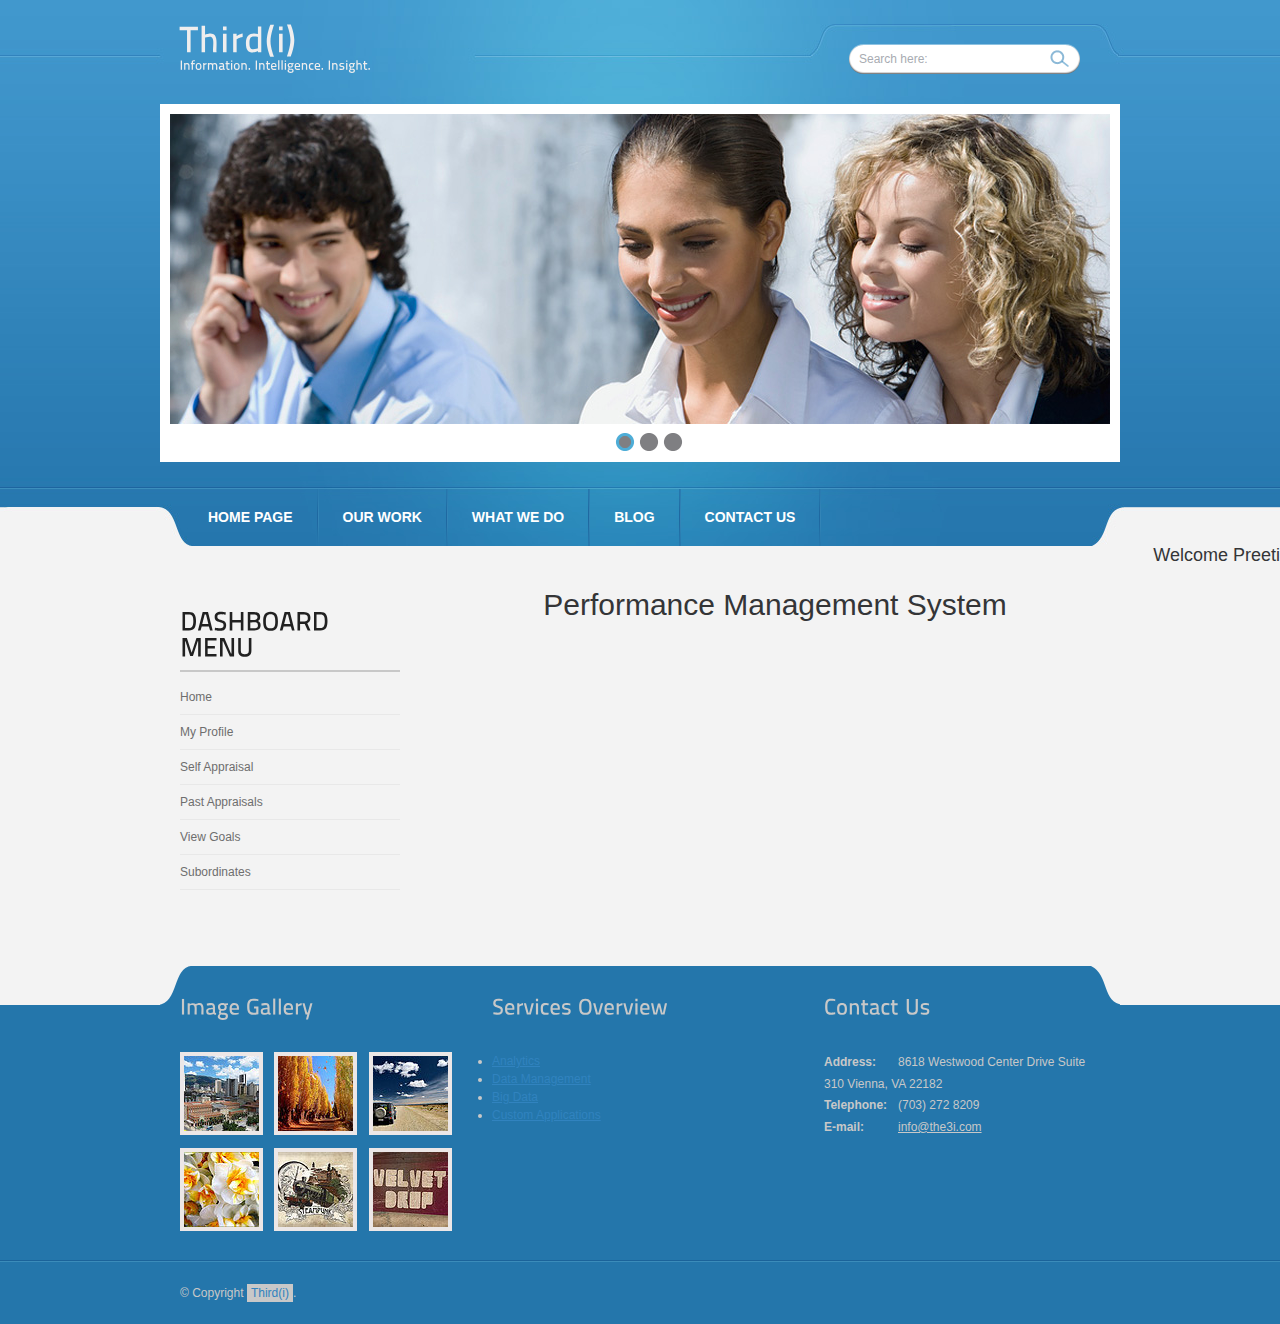
<file: index.html>
<!DOCTYPE html PUBLIC "-//W3C//DTD XHTML 1.0 Transitional//EN" "http://www.w3.org/TR/xhtml1/DTD/xhtml1-transitional.dtd">
<html xmlns="http://www.w3.org/1999/xhtml">
<head>
<title>PMS</title>
<meta http-equiv="Content-Type" content="text/html; charset=utf-8" />
<link href="css/style.css" rel="stylesheet" type="text/css" />
<link rel="stylesheet" type="text/css" href="css/coin-slider.css" />
<script type="text/javascript" src="js/cufon-yui.js"></script>
<script type="text/javascript" src="js/cufon-titillium-600.js"></script>
<script type="text/javascript" src="js/jquery-1.4.2.min.js"></script>
<script type="text/javascript" src="js/script.js"></script>
<script type="text/javascript" src="js/coin-slider.min.js"></script>
</head>
<body>
<div class="main">
  <div class="header">
    <div class="header_resize">
      <div class="logo">
        <h1><a href="index.html">Third<span>(i)</span> <small>Information. Intelligence. Insight.</small></a></h1>
      </div>
      <div class="searchform">
        <form id="formsearch" name="formsearch" method="post" action="#">
          <span>
          <input name="editbox_search" class="editbox_search" id="editbox_search" maxlength="80" value="Search here:" type="text" />
          </span>
          <input name="button_search" src="images/search.gif" class="button_search" type="image" />
        </form>
      </div>
      <div class="clr"></div>
      <div class="slider">
        <div id="coin-slider"> <a href="#"><img src="images/slide1.jpg" width="940" height="310" alt="" /> </a> <a href="#"><img src="images/slide2.jpg" width="940" height="310" alt="" /> </a> <a href="#"><img src="images/slide3.jpg" width="940" height="310" alt="" /> </a> </div>
        <div class="clr"></div>
      </div>
      <div class="clr"></div>
      <div class="menu_nav">
        <ul>
          <li class="active"><a href="index.html"><span>Home Page</span></a></li>
          <li><a href="support.html"><span>Our Work</span></a></li>
          <li><a href="about.html"><span>What We Do</span></a></li>
          <li><a href="blog.html"><span>Blog</span></a></li>
          <li><a href="contact.html"><span>Contact Us</span></a></li>
        </ul>
      </div>
      <div class="clr"></div>
    </div>
  </div>
  <div class="content">
  <div class="Welcome-user" style="text-align:right; font-size:18px;"> Welcome Preeti 	</div>
    <div class="content_resize">
      <div class="mainbar">
        <p style ="font-size:30px; text-align:center;">Performance Management System </p>
		
      </div>
      <div class="sidebar">
        <div class="gadget">
          <h2 class="star"><span>Dashboard</span> Menu</h2>
          <div class="clr"></div>
          <ul class="sb_menu">
            <li><a href="#">Home</a></li>
			<li><a href="#">My Profile</a></li>
            <li><a href="#">Self Appraisal</a></li>
            <li><a href="#">Past Appraisals</a></li>
			<li><a href="#">View Goals</a></li>
            <li><a href="supervisor.html">Subordinates</a></li>
          </ul>
        </div>
      </div>
      <div class="clr"></div>
    </div>
  </div>
  <div class="fbg">
    <div class="fbg_resize">
      <div class="col c1">
        <h2><span>Image</span> Gallery</h2>
        <a href="#"><img src="images/gal1.jpg" width="75" height="75" alt="" class="gal" /></a> <a href="#"><img src="images/gal2.jpg" width="75" height="75" alt="" class="gal" /></a> <a href="#"><img src="images/gal3.jpg" width="75" height="75" alt="" class="gal" /></a> <a href="#"><img src="images/gal4.jpg" width="75" height="75" alt="" class="gal" /></a> <a href="#"><img src="images/gal5.jpg" width="75" height="75" alt="" class="gal" /></a> <a href="#"><img src="images/gal6.jpg" width="75" height="75" alt="" class="gal" /></a> </div>
      <div class="col c2">
        <h2><span>Services</span> Overview</h2>
          <li><a href="#">Analytics</a></li>
          <li><a href="#">Data Management</a></li>
          <li><a href="#">Big Data</a></li>
		   <li><a href="#">Custom Applications</a></li>
        </ul>
      </div>
      <div class="col c3">
        <h2><span>Contact</span> Us</h2>
        <p class="contact_info"> <span>Address:</span> 8618 Westwood Center Drive Suite 310 Vienna, VA 22182<br />
          <span>Telephone:</span> (703) 272 8209<br />
          <span>E-mail:</span> <a href="#">info@the3i.com</a> </p>
      </div>
      <div class="clr"></div>
    </div>
  </div>
  <div class="footer">
    <div class="footer_resize">
      <p class="lf">&copy; Copyright <a href="#">Third(i)</a>.</p>
      <div style="clear:both;"></div>
    </div>
  </div>
</div>
</body>
</html>
</file>
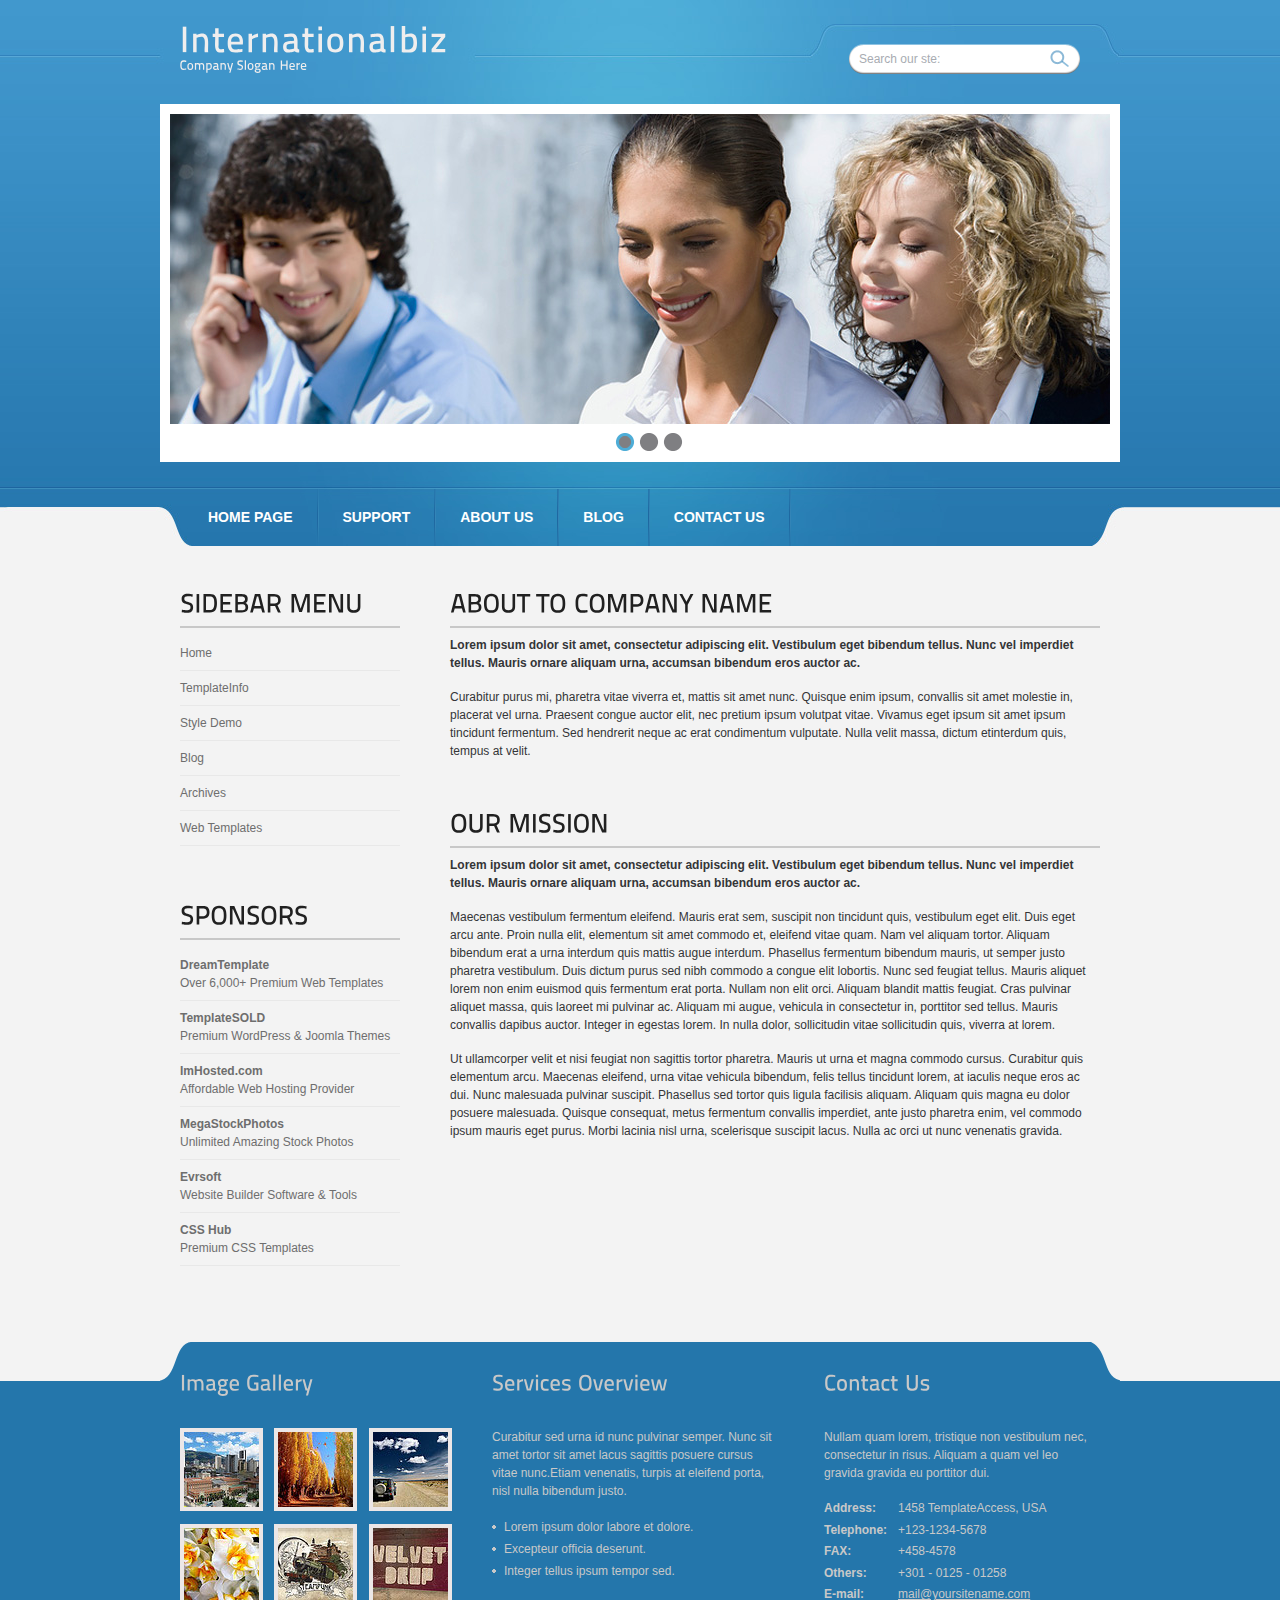
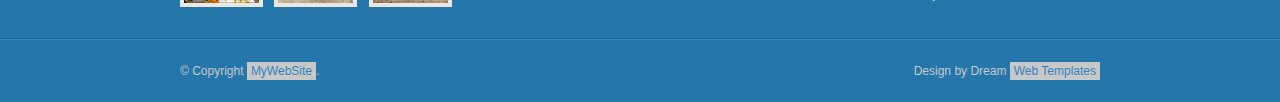
<file: about.html>
<!DOCTYPE html PUBLIC "-//W3C//DTD XHTML 1.0 Transitional//EN" "http://www.w3.org/TR/xhtml1/DTD/xhtml1-transitional.dtd">
<html xmlns="http://www.w3.org/1999/xhtml">
<head>
<title>Internationalbiz | About</title>
<meta http-equiv="Content-Type" content="text/html; charset=utf-8" />
<link href="css/style.css" rel="stylesheet" type="text/css" />
<link rel="stylesheet" type="text/css" href="css/coin-slider.css" />
<script type="text/javascript" src="js/cufon-yui.js"></script>
<script type="text/javascript" src="js/cufon-titillium-600.js"></script>
<script type="text/javascript" src="js/jquery-1.4.2.min.js"></script>
<script type="text/javascript" src="js/script.js"></script>
<script type="text/javascript" src="js/coin-slider.min.js"></script>
</head>
<body>
<div class="main">
  <div class="header">
    <div class="header_resize">
      <div class="logo">
        <h1><a href="index.html">International<span>biz</span> <small>Company Slogan Here</small></a></h1>
      </div>
      <div class="searchform">
        <form id="formsearch" name="formsearch" method="post" action="#">
          <span>
          <input name="editbox_search" class="editbox_search" id="editbox_search" maxlength="80" value="Search our ste:" type="text" />
          </span>
          <input name="button_search" src="images/search.gif" class="button_search" type="image" />
        </form>
      </div>
      <div class="clr"></div>
      <div class="slider">
        <div id="coin-slider"> <a href="#"><img src="images/slide1.jpg" width="940" height="310" alt="" /> </a> <a href="#"><img src="images/slide2.jpg" width="940" height="310" alt="" /> </a> <a href="#"><img src="images/slide3.jpg" width="940" height="310" alt="" /> </a> </div>
        <div class="clr"></div>
      </div>
      <div class="clr"></div>
      <div class="menu_nav">
        <ul>
          <li><a href="index.html"><span>Home Page</span></a></li>
          <li><a href="support.html"><span>Support</span></a></li>
          <li class="active"><a href="about.html"><span>About Us</span></a></li>
          <li><a href="blog.html"><span>Blog</span></a></li>
          <li><a href="contact.html"><span>Contact Us</span></a></li>
        </ul>
      </div>
      <div class="clr"></div>
    </div>
  </div>
  <div class="content">
    <div class="content_resize">
      <div class="mainbar">
        <div class="article">
          <h2><span>About to</span> Company Name</h2>
          <div class="clr"></div>
          <p><strong>Lorem ipsum dolor sit amet, consectetur adipiscing elit. Vestibulum eget bibendum tellus. Nunc vel imperdiet tellus. Mauris ornare aliquam urna, accumsan bibendum eros auctor ac.</strong></p>
          <p>Curabitur purus mi, pharetra vitae viverra et, mattis sit amet nunc. Quisque enim ipsum, convallis sit amet molestie in, placerat vel urna. Praesent congue auctor elit, nec pretium ipsum volutpat vitae. Vivamus eget ipsum sit amet ipsum tincidunt fermentum. Sed hendrerit neque ac erat condimentum vulputate. Nulla velit massa, dictum etinterdum quis, tempus at velit.</p>
        </div>
        <div class="article">
          <h2><span>Our</span> Mission</h2>
          <div class="clr"></div>
          <p><strong>Lorem ipsum dolor sit amet, consectetur adipiscing elit. Vestibulum eget bibendum tellus. Nunc vel imperdiet tellus. Mauris ornare aliquam urna, accumsan bibendum eros auctor ac.</strong></p>
          <p>Maecenas vestibulum fermentum eleifend. Mauris erat sem, suscipit non tincidunt quis, vestibulum eget elit. Duis eget arcu ante. Proin nulla elit, elementum sit amet commodo et, eleifend vitae quam. Nam vel aliquam tortor. Aliquam bibendum erat a urna interdum quis mattis augue interdum. Phasellus fermentum bibendum mauris, ut semper justo pharetra vestibulum. Duis dictum purus sed nibh commodo a congue elit lobortis. Nunc sed feugiat tellus. Mauris aliquet lorem non enim euismod quis fermentum erat porta. Nullam non elit orci. Aliquam blandit mattis feugiat. Cras pulvinar aliquet massa, quis laoreet mi pulvinar ac. Aliquam mi augue, vehicula in consectetur in, porttitor sed tellus. Mauris convallis dapibus auctor. Integer in egestas lorem. In nulla dolor, sollicitudin vitae sollicitudin quis, viverra at lorem.</p>
          <p>Ut ullamcorper velit et nisi feugiat non sagittis tortor pharetra. Mauris ut urna et magna commodo cursus. Curabitur quis elementum arcu. Maecenas eleifend, urna vitae vehicula bibendum, felis tellus tincidunt lorem, at iaculis neque eros ac dui. Nunc malesuada pulvinar suscipit. Phasellus sed tortor quis ligula facilisis aliquam. Aliquam quis magna eu dolor posuere malesuada. Quisque consequat, metus fermentum convallis imperdiet, ante justo pharetra enim, vel commodo ipsum mauris eget purus. Morbi lacinia nisl urna, scelerisque suscipit lacus. Nulla ac orci ut nunc venenatis gravida.</p>
        </div>
      </div>
      <div class="sidebar">
        <div class="gadget">
          <h2 class="star"><span>Sidebar</span> Menu</h2>
          <div class="clr"></div>
          <ul class="sb_menu">
            <li><a href="#">Home</a></li>
            <li><a href="#">TemplateInfo</a></li>
            <li><a href="#">Style Demo</a></li>
            <li><a href="#">Blog</a></li>
            <li><a href="#">Archives</a></li>
            <li><a href="#">Web Templates</a></li>
          </ul>
        </div>
        <div class="gadget">
          <h2 class="star"><span>Sponsors</span></h2>
          <div class="clr"></div>
          <ul class="ex_menu">
            <li><a href="http://www.dreamtemplate.com/">DreamTemplate</a><br />
              Over 6,000+ Premium Web Templates</li>
            <li><a href="http://www.templatesold.com/">TemplateSOLD</a><br />
              Premium WordPress &amp; Joomla Themes</li>
            <li><a href="http://www.imhosted.com/">ImHosted.com</a><br />
              Affordable Web Hosting Provider</li>
            <li><a href="http://www.megastockphotos.com/">MegaStockPhotos</a><br />
              Unlimited Amazing Stock Photos</li>
            <li><a href="http://www.evrsoft.com/">Evrsoft</a><br />
              Website Builder Software &amp; Tools</li>
            <li><a href="http://www.csshub.com/">CSS Hub</a><br />
              Premium CSS Templates</li>
          </ul>
        </div>
      </div>
      <div class="clr"></div>
    </div>
  </div>
  <div class="fbg">
    <div class="fbg_resize">
      <div class="col c1">
        <h2><span>Image</span> Gallery</h2>
        <a href="#"><img src="images/gal1.jpg" width="75" height="75" alt="" class="gal" /></a> <a href="#"><img src="images/gal2.jpg" width="75" height="75" alt="" class="gal" /></a> <a href="#"><img src="images/gal3.jpg" width="75" height="75" alt="" class="gal" /></a> <a href="#"><img src="images/gal4.jpg" width="75" height="75" alt="" class="gal" /></a> <a href="#"><img src="images/gal5.jpg" width="75" height="75" alt="" class="gal" /></a> <a href="#"><img src="images/gal6.jpg" width="75" height="75" alt="" class="gal" /></a> </div>
      <div class="col c2">
        <h2><span>Services</span> Overview</h2>
        <p>Curabitur sed urna id nunc pulvinar semper. Nunc sit amet tortor sit amet lacus sagittis posuere cursus vitae nunc.Etiam venenatis, turpis at eleifend porta, nisl nulla bibendum justo.</p>
        <ul class="fbg_ul">
          <li><a href="#">Lorem ipsum dolor labore et dolore.</a></li>
          <li><a href="#">Excepteur officia deserunt.</a></li>
          <li><a href="#">Integer tellus ipsum tempor sed.</a></li>
        </ul>
      </div>
      <div class="col c3">
        <h2><span>Contact</span> Us</h2>
        <p>Nullam quam lorem, tristique non vestibulum nec, consectetur in risus. Aliquam a quam vel leo gravida gravida eu porttitor dui.</p>
        <p class="contact_info"> <span>Address:</span> 1458 TemplateAccess, USA<br />
          <span>Telephone:</span> +123-1234-5678<br />
          <span>FAX:</span> +458-4578<br />
          <span>Others:</span> +301 - 0125 - 01258<br />
          <span>E-mail:</span> <a href="#">mail@yoursitename.com</a> </p>
      </div>
      <div class="clr"></div>
    </div>
  </div>
  <div class="footer">
    <div class="footer_resize">
      <p class="lf">&copy; Copyright <a href="#">MyWebSite</a>.</p>
      <p class="rf">Design by Dream <a href="http://www.dreamtemplate.com/">Web Templates</a></p>
      <div style="clear:both;"></div>
    </div>
  </div>
</div>
</body>
</html>
</file>
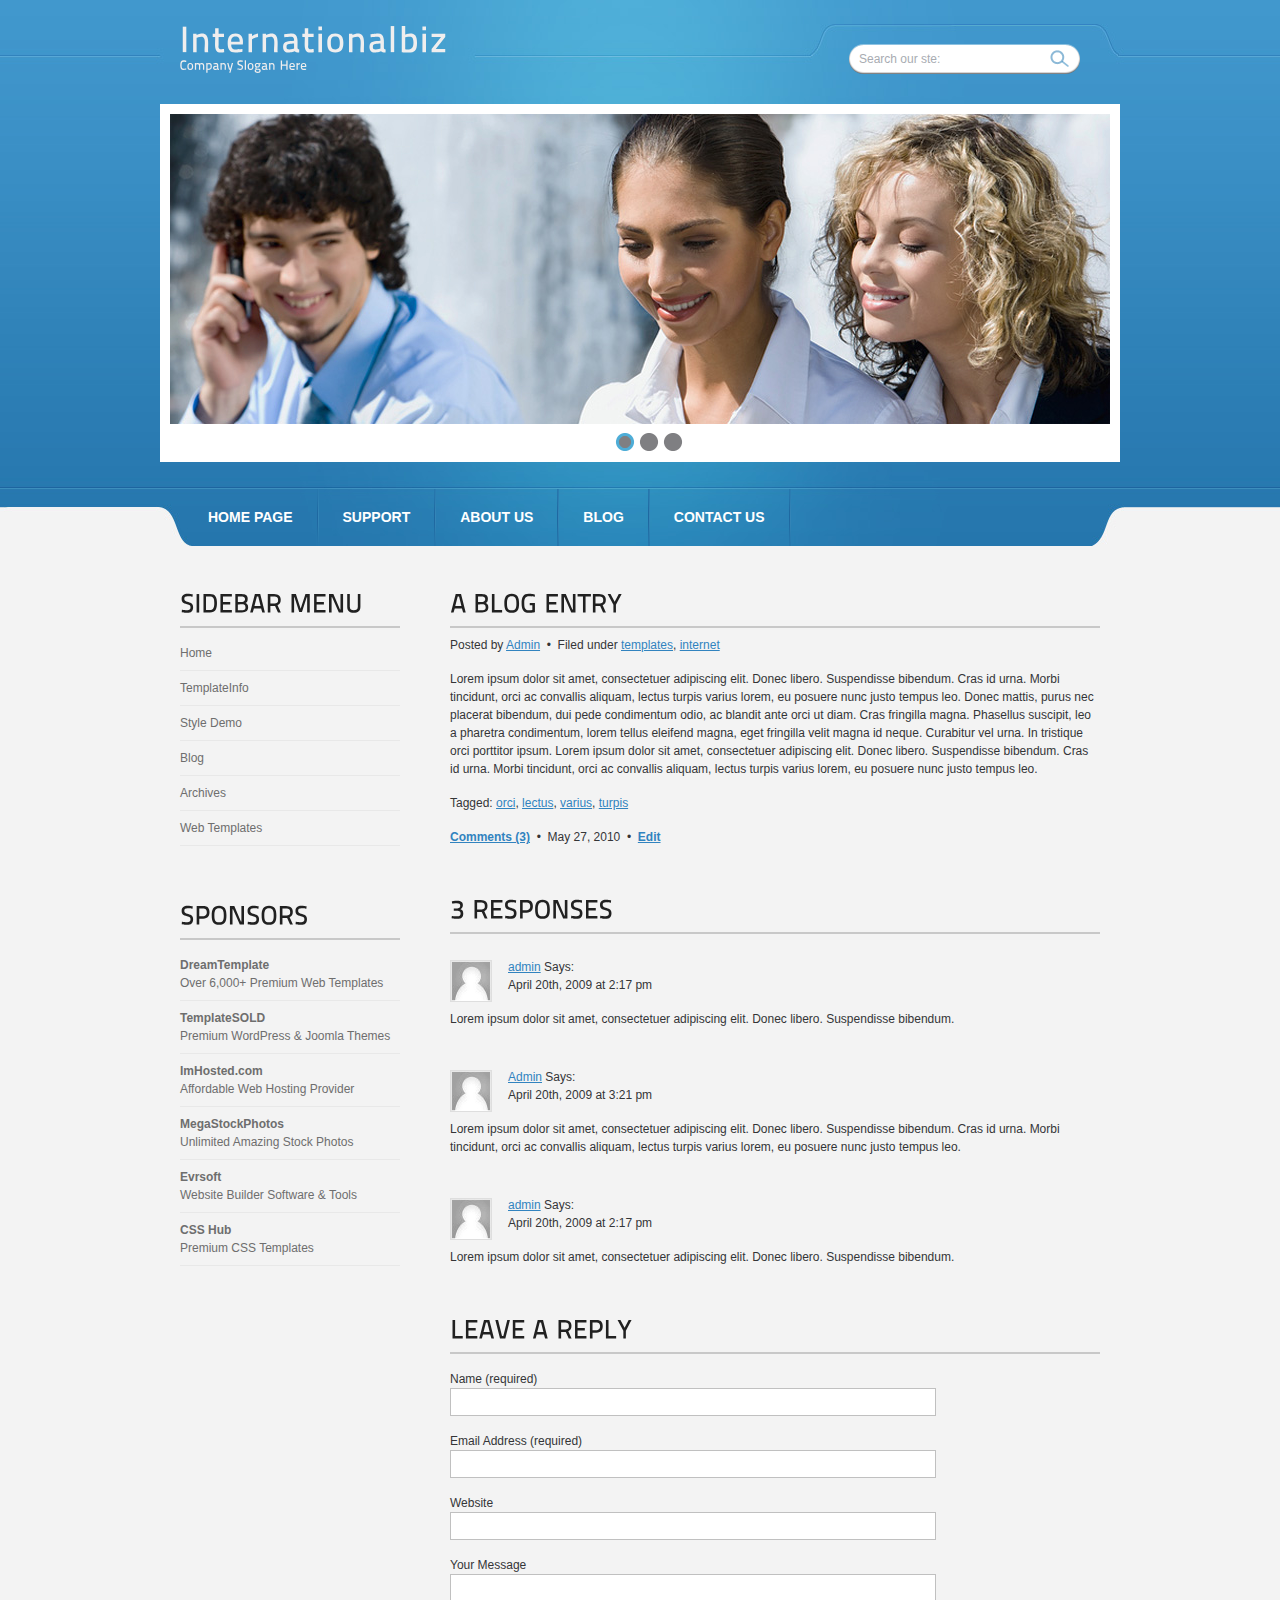
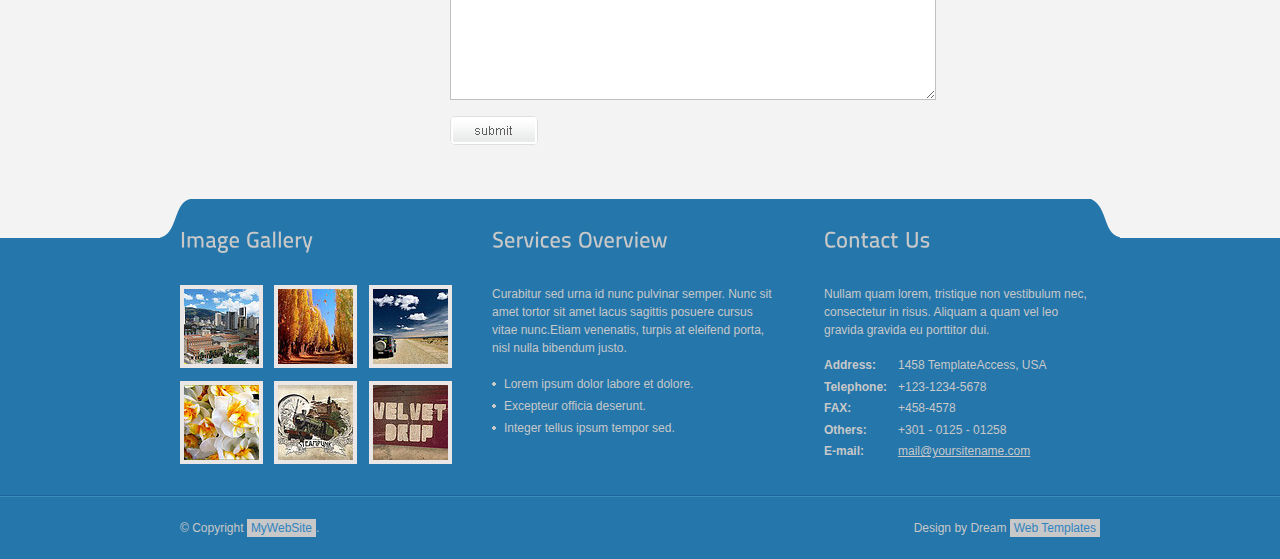
<file: blog.html>
<!DOCTYPE html PUBLIC "-//W3C//DTD XHTML 1.0 Transitional//EN" "http://www.w3.org/TR/xhtml1/DTD/xhtml1-transitional.dtd">
<html xmlns="http://www.w3.org/1999/xhtml">
<head>
<title>Internationalbiz | Blog</title>
<meta http-equiv="Content-Type" content="text/html; charset=utf-8" />
<link href="css/style.css" rel="stylesheet" type="text/css" />
<link rel="stylesheet" type="text/css" href="css/coin-slider.css" />
<script type="text/javascript" src="js/cufon-yui.js"></script>
<script type="text/javascript" src="js/cufon-titillium-600.js"></script>
<script type="text/javascript" src="js/jquery-1.4.2.min.js"></script>
<script type="text/javascript" src="js/script.js"></script>
<script type="text/javascript" src="js/coin-slider.min.js"></script>
</head>
<body>
<div class="main">
  <div class="header">
    <div class="header_resize">
      <div class="logo">
        <h1><a href="index.html">International<span>biz</span> <small>Company Slogan Here</small></a></h1>
      </div>
      <div class="searchform">
        <form id="formsearch" name="formsearch" method="post" action="#">
          <span>
          <input name="editbox_search" class="editbox_search" id="editbox_search" maxlength="80" value="Search our ste:" type="text" />
          </span>
          <input name="button_search" src="images/search.gif" class="button_search" type="image" />
        </form>
      </div>
      <div class="clr"></div>
      <div class="slider">
        <div id="coin-slider"> <a href="#"><img src="images/slide1.jpg" width="940" height="310" alt="" /> </a> <a href="#"><img src="images/slide2.jpg" width="940" height="310" alt="" /> </a> <a href="#"><img src="images/slide3.jpg" width="940" height="310" alt="" /> </a> </div>
        <div class="clr"></div>
      </div>
      <div class="clr"></div>
      <div class="menu_nav">
        <ul>
          <li><a href="index.html"><span>Home Page</span></a></li>
          <li><a href="support.html"><span>Support</span></a></li>
          <li><a href="about.html"><span>About Us</span></a></li>
          <li class="active"><a href="blog.html"><span>Blog</span></a></li>
          <li><a href="contact.html"><span>Contact Us</span></a></li>
        </ul>
      </div>
      <div class="clr"></div>
    </div>
  </div>
  <div class="content">
    <div class="content_resize">
      <div class="mainbar">
        <div class="article">
          <h2><span>A Blog</span> Entry</h2>
          <div class="clr"></div>
          <p>Posted by <a href="#">Admin</a> <span>&nbsp;&bull;&nbsp;</span> Filed under <a href="#">templates</a>, <a href="#">internet</a></p>
          <p>Lorem ipsum dolor sit amet, consectetuer adipiscing elit. Donec libero. Suspendisse bibendum. Cras id urna. Morbi tincidunt, orci ac convallis aliquam, lectus turpis varius lorem, eu posuere nunc justo tempus leo. Donec mattis, purus nec placerat bibendum, dui pede condimentum odio, ac blandit ante orci ut diam. Cras fringilla magna. Phasellus suscipit, leo a pharetra condimentum, lorem tellus eleifend magna, eget fringilla velit magna id neque. Curabitur vel urna. In tristique orci porttitor ipsum. Lorem ipsum dolor sit amet, consectetuer adipiscing elit. Donec libero. Suspendisse bibendum. Cras id urna. Morbi tincidunt, orci ac convallis aliquam, lectus turpis varius lorem, eu posuere nunc justo tempus leo. </p>
          <p>Tagged: <a href="#">orci</a>, <a href="#">lectus</a>, <a href="#">varius</a>, <a href="#">turpis</a></p>
          <p><a href="#"><strong>Comments (3)</strong></a> <span>&nbsp;&bull;&nbsp;</span> May 27, 2010 <span>&nbsp;&bull;&nbsp;</span> <a href="#"><strong>Edit</strong></a></p>
        </div>
        <div class="article">
          <h2><span>3</span> Responses</h2>
          <div class="clr"></div>
          <div class="comment"> <a href="#"><img src="images/userpic.gif" width="40" height="40" alt="" class="userpic" /></a>
            <p><a href="#">admin</a> Says:<br />
              April 20th, 2009 at 2:17 pm</p>
            <p>Lorem ipsum dolor sit amet, consectetuer adipiscing elit. Donec libero. Suspendisse bibendum.</p>
          </div>
          <div class="comment"> <a href="#"><img src="images/userpic.gif" width="40" height="40" alt="" class="userpic" /></a>
            <p><a href="#">Admin</a> Says:<br />
              April 20th, 2009 at 3:21 pm</p>
            <p>Lorem ipsum dolor sit amet, consectetuer adipiscing elit. Donec libero. Suspendisse bibendum. Cras id urna. Morbi tincidunt, orci ac convallis aliquam, lectus turpis varius lorem, eu posuere nunc justo tempus leo.</p>
          </div>
          <div class="comment"> <a href="#"><img src="images/userpic.gif" width="40" height="40" alt="" class="userpic" /></a>
            <p><a href="#">admin</a> Says:<br />
              April 20th, 2009 at 2:17 pm</p>
            <p>Lorem ipsum dolor sit amet, consectetuer adipiscing elit. Donec libero. Suspendisse bibendum.</p>
          </div>
        </div>
        <div class="article">
          <h2><span>Leave a</span> Reply</h2>
          <div class="clr"></div>
          <form action="#" method="post" id="leavereply">
            <ol>
              <li>
                <label for="name">Name (required)</label>
                <input id="name" name="name" class="text" />
              </li>
              <li>
                <label for="email">Email Address (required)</label>
                <input id="email" name="email" class="text" />
              </li>
              <li>
                <label for="website">Website</label>
                <input id="website" name="website" class="text" />
              </li>
              <li>
                <label for="message">Your Message</label>
                <textarea id="message" name="message" rows="8" cols="50"></textarea>
              </li>
              <li>
                <input type="image" name="imageField" id="imageField" src="images/submit.gif" class="send" />
                <div class="clr"></div>
              </li>
            </ol>
          </form>
        </div>
      </div>
      <div class="sidebar">
        <div class="gadget">
          <h2 class="star"><span>Sidebar</span> Menu</h2>
          <div class="clr"></div>
          <ul class="sb_menu">
            <li><a href="#">Home</a></li>
            <li><a href="#">TemplateInfo</a></li>
            <li><a href="#">Style Demo</a></li>
            <li><a href="#">Blog</a></li>
            <li><a href="#">Archives</a></li>
            <li><a href="#">Web Templates</a></li>
          </ul>
        </div>
        <div class="gadget">
          <h2 class="star"><span>Sponsors</span></h2>
          <div class="clr"></div>
          <ul class="ex_menu">
            <li><a href="http://www.dreamtemplate.com/">DreamTemplate</a><br />
              Over 6,000+ Premium Web Templates</li>
            <li><a href="http://www.templatesold.com/">TemplateSOLD</a><br />
              Premium WordPress &amp; Joomla Themes</li>
            <li><a href="http://www.imhosted.com/">ImHosted.com</a><br />
              Affordable Web Hosting Provider</li>
            <li><a href="http://www.megastockphotos.com/">MegaStockPhotos</a><br />
              Unlimited Amazing Stock Photos</li>
            <li><a href="http://www.evrsoft.com/">Evrsoft</a><br />
              Website Builder Software &amp; Tools</li>
            <li><a href="http://www.csshub.com/">CSS Hub</a><br />
              Premium CSS Templates</li>
          </ul>
        </div>
      </div>
      <div class="clr"></div>
    </div>
  </div>
  <div class="fbg">
    <div class="fbg_resize">
      <div class="col c1">
        <h2><span>Image</span> Gallery</h2>
        <a href="#"><img src="images/gal1.jpg" width="75" height="75" alt="" class="gal" /></a> <a href="#"><img src="images/gal2.jpg" width="75" height="75" alt="" class="gal" /></a> <a href="#"><img src="images/gal3.jpg" width="75" height="75" alt="" class="gal" /></a> <a href="#"><img src="images/gal4.jpg" width="75" height="75" alt="" class="gal" /></a> <a href="#"><img src="images/gal5.jpg" width="75" height="75" alt="" class="gal" /></a> <a href="#"><img src="images/gal6.jpg" width="75" height="75" alt="" class="gal" /></a> </div>
      <div class="col c2">
        <h2><span>Services</span> Overview</h2>
        <p>Curabitur sed urna id nunc pulvinar semper. Nunc sit amet tortor sit amet lacus sagittis posuere cursus vitae nunc.Etiam venenatis, turpis at eleifend porta, nisl nulla bibendum justo.</p>
        <ul class="fbg_ul">
          <li><a href="#">Lorem ipsum dolor labore et dolore.</a></li>
          <li><a href="#">Excepteur officia deserunt.</a></li>
          <li><a href="#">Integer tellus ipsum tempor sed.</a></li>
        </ul>
      </div>
      <div class="col c3">
        <h2><span>Contact</span> Us</h2>
        <p>Nullam quam lorem, tristique non vestibulum nec, consectetur in risus. Aliquam a quam vel leo gravida gravida eu porttitor dui.</p>
        <p class="contact_info"> <span>Address:</span> 1458 TemplateAccess, USA<br />
          <span>Telephone:</span> +123-1234-5678<br />
          <span>FAX:</span> +458-4578<br />
          <span>Others:</span> +301 - 0125 - 01258<br />
          <span>E-mail:</span> <a href="#">mail@yoursitename.com</a> </p>
      </div>
      <div class="clr"></div>
    </div>
  </div>
  <div class="footer">
    <div class="footer_resize">
      <p class="lf">&copy; Copyright <a href="#">MyWebSite</a>.</p>
      <p class="rf">Design by Dream <a href="http://www.dreamtemplate.com/">Web Templates</a></p>
      <div style="clear:both;"></div>
    </div>
  </div>
</div>
</body>
</html>
</file>
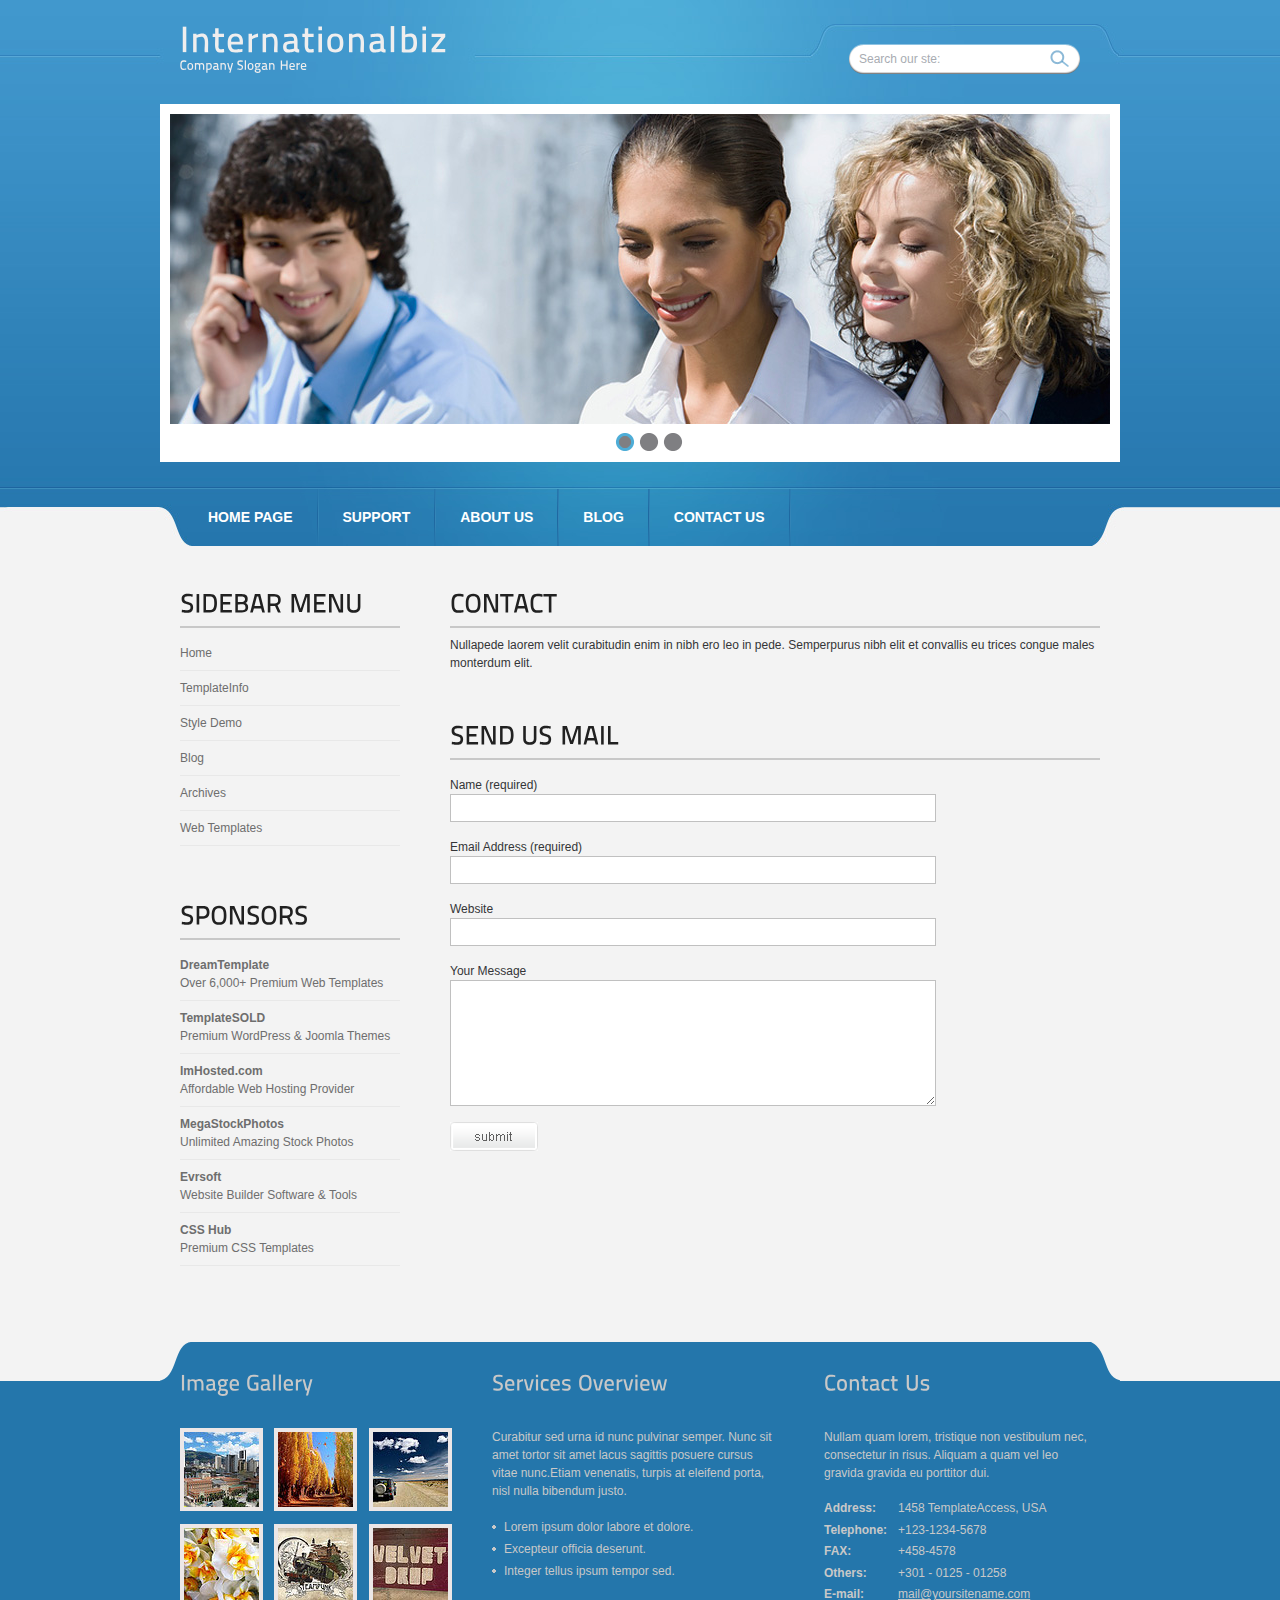
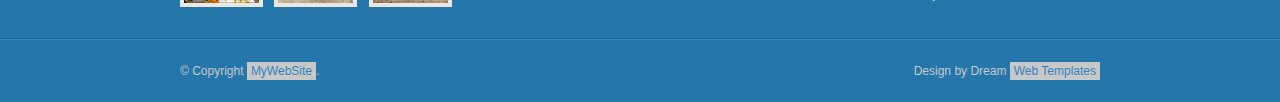
<file: contact.html>
<!DOCTYPE html PUBLIC "-//W3C//DTD XHTML 1.0 Transitional//EN" "http://www.w3.org/TR/xhtml1/DTD/xhtml1-transitional.dtd">
<html xmlns="http://www.w3.org/1999/xhtml">
<head>
<title>Internationalbiz | Contact</title>
<meta http-equiv="Content-Type" content="text/html; charset=utf-8" />
<link href="css/style.css" rel="stylesheet" type="text/css" />
<link rel="stylesheet" type="text/css" href="css/coin-slider.css" />
<script type="text/javascript" src="js/cufon-yui.js"></script>
<script type="text/javascript" src="js/cufon-titillium-600.js"></script>
<script type="text/javascript" src="js/jquery-1.4.2.min.js"></script>
<script type="text/javascript" src="js/script.js"></script>
<script type="text/javascript" src="js/coin-slider.min.js"></script>
</head>
<body>
<div class="main">
  <div class="header">
    <div class="header_resize">
      <div class="logo">
        <h1><a href="index.html">International<span>biz</span> <small>Company Slogan Here</small></a></h1>
      </div>
      <div class="searchform">
        <form id="formsearch" name="formsearch" method="post" action="#">
          <span>
          <input name="editbox_search" class="editbox_search" id="editbox_search" maxlength="80" value="Search our ste:" type="text" />
          </span>
          <input name="button_search" src="images/search.gif" class="button_search" type="image" />
        </form>
      </div>
      <div class="clr"></div>
      <div class="slider">
        <div id="coin-slider"> <a href="#"><img src="images/slide1.jpg" width="940" height="310" alt="" /> </a> <a href="#"><img src="images/slide2.jpg" width="940" height="310" alt="" /> </a> <a href="#"><img src="images/slide3.jpg" width="940" height="310" alt="" /> </a> </div>
        <div class="clr"></div>
      </div>
      <div class="clr"></div>
      <div class="menu_nav">
        <ul>
          <li><a href="index.html"><span>Home Page</span></a></li>
          <li><a href="support.html"><span>Support</span></a></li>
          <li><a href="about.html"><span>About Us</span></a></li>
          <li><a href="blog.html"><span>Blog</span></a></li>
          <li class="active"><a href="contact.html"><span>Contact Us</span></a></li>
        </ul>
      </div>
      <div class="clr"></div>
    </div>
  </div>
  <div class="content">
    <div class="content_resize">
      <div class="mainbar">
        <div class="article">
          <h2><span>Contact</span></h2>
          <div class="clr"></div>
          <p>Nullapede laorem velit curabitudin enim in nibh ero leo in pede. Semperpurus nibh elit et convallis eu trices congue males monterdum elit.</p>
        </div>
        <div class="article">
          <h2><span>Send us</span> mail</h2>
          <div class="clr"></div>
          <form action="#" method="post" id="sendemail">
            <ol>
              <li>
                <label for="name">Name (required)</label>
                <input id="name" name="name" class="text" />
              </li>
              <li>
                <label for="email">Email Address (required)</label>
                <input id="email" name="email" class="text" />
              </li>
              <li>
                <label for="website">Website</label>
                <input id="website" name="website" class="text" />
              </li>
              <li>
                <label for="message">Your Message</label>
                <textarea id="message" name="message" rows="8" cols="50"></textarea>
              </li>
              <li>
                <input type="image" name="imageField" id="imageField" src="images/submit.gif" class="send" />
                <div class="clr"></div>
              </li>
            </ol>
          </form>
        </div>
      </div>
      <div class="sidebar">
        <div class="gadget">
          <h2 class="star"><span>Sidebar</span> Menu</h2>
          <div class="clr"></div>
          <ul class="sb_menu">
            <li><a href="#">Home</a></li>
            <li><a href="#">TemplateInfo</a></li>
            <li><a href="#">Style Demo</a></li>
            <li><a href="#">Blog</a></li>
            <li><a href="#">Archives</a></li>
            <li><a href="#">Web Templates</a></li>
          </ul>
        </div>
        <div class="gadget">
          <h2 class="star"><span>Sponsors</span></h2>
          <div class="clr"></div>
          <ul class="ex_menu">
            <li><a href="http://www.dreamtemplate.com/">DreamTemplate</a><br />
              Over 6,000+ Premium Web Templates</li>
            <li><a href="http://www.templatesold.com/">TemplateSOLD</a><br />
              Premium WordPress &amp; Joomla Themes</li>
            <li><a href="http://www.imhosted.com/">ImHosted.com</a><br />
              Affordable Web Hosting Provider</li>
            <li><a href="http://www.megastockphotos.com/">MegaStockPhotos</a><br />
              Unlimited Amazing Stock Photos</li>
            <li><a href="http://www.evrsoft.com/">Evrsoft</a><br />
              Website Builder Software &amp; Tools</li>
            <li><a href="http://www.csshub.com/">CSS Hub</a><br />
              Premium CSS Templates</li>
          </ul>
        </div>
      </div>
      <div class="clr"></div>
    </div>
  </div>
  <div class="fbg">
    <div class="fbg_resize">
      <div class="col c1">
        <h2><span>Image</span> Gallery</h2>
        <a href="#"><img src="images/gal1.jpg" width="75" height="75" alt="" class="gal" /></a> <a href="#"><img src="images/gal2.jpg" width="75" height="75" alt="" class="gal" /></a> <a href="#"><img src="images/gal3.jpg" width="75" height="75" alt="" class="gal" /></a> <a href="#"><img src="images/gal4.jpg" width="75" height="75" alt="" class="gal" /></a> <a href="#"><img src="images/gal5.jpg" width="75" height="75" alt="" class="gal" /></a> <a href="#"><img src="images/gal6.jpg" width="75" height="75" alt="" class="gal" /></a> </div>
      <div class="col c2">
        <h2><span>Services</span> Overview</h2>
        <p>Curabitur sed urna id nunc pulvinar semper. Nunc sit amet tortor sit amet lacus sagittis posuere cursus vitae nunc.Etiam venenatis, turpis at eleifend porta, nisl nulla bibendum justo.</p>
        <ul class="fbg_ul">
          <li><a href="#">Lorem ipsum dolor labore et dolore.</a></li>
          <li><a href="#">Excepteur officia deserunt.</a></li>
          <li><a href="#">Integer tellus ipsum tempor sed.</a></li>
        </ul>
      </div>
      <div class="col c3">
        <h2><span>Contact</span> Us</h2>
        <p>Nullam quam lorem, tristique non vestibulum nec, consectetur in risus. Aliquam a quam vel leo gravida gravida eu porttitor dui.</p>
        <p class="contact_info"> <span>Address:</span> 1458 TemplateAccess, USA<br />
          <span>Telephone:</span> +123-1234-5678<br />
          <span>FAX:</span> +458-4578<br />
          <span>Others:</span> +301 - 0125 - 01258<br />
          <span>E-mail:</span> <a href="#">mail@yoursitename.com</a> </p>
      </div>
      <div class="clr"></div>
    </div>
  </div>
  <div class="footer">
    <div class="footer_resize">
      <p class="lf">&copy; Copyright <a href="#">MyWebSite</a>.</p>
      <p class="rf">Design by Dream <a href="http://www.dreamtemplate.com/">Web Templates</a></p>
      <div style="clear:both;"></div>
    </div>
  </div>
</div>
</body>
</html>
</file>
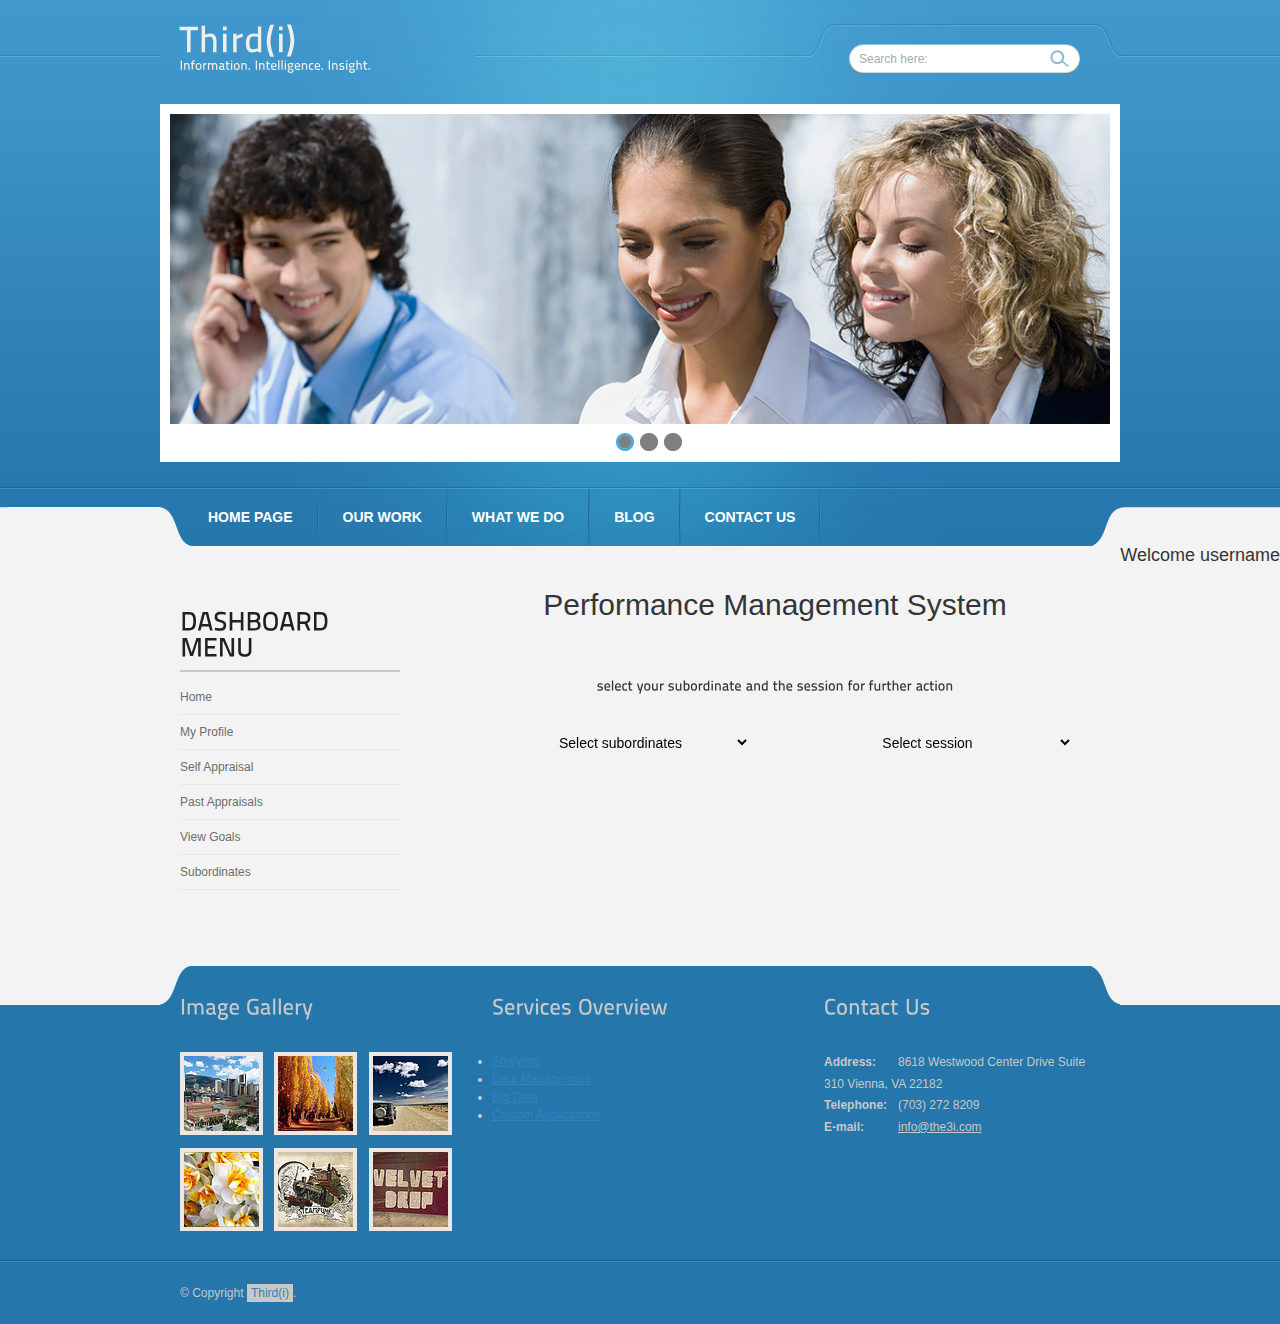
<file: supervisor.html>
<!DOCTYPE html PUBLIC "-//W3C//DTD XHTML 1.0 Transitional//EN" "http://www.w3.org/TR/xhtml1/DTD/xhtml1-transitional.dtd">
<html xmlns="http://www.w3.org/1999/xhtml">
<head>
<title>PMS</title>
<meta http-equiv="Content-Type" content="text/html; charset=utf-8" />
<link href="css/style.css" rel="stylesheet" type="text/css" />
<link rel="stylesheet" type="text/css" href="css/coin-slider.css" />
<link rel="stylesheet" type="text/css" href="css/mystyle1.css" />
<script type="text/javascript" src="js/supervisorActions.js"></script>
<script type="text/javascript" src="js/cufon-yui.js"></script>
<script type="text/javascript" src="js/cufon-titillium-600.js"></script>
<script type="text/javascript" src="js/jquery-1.4.2.min.js"></script>
<script type="text/javascript" src="js/script.js"></script>
<script type="text/javascript" src="js/coin-slider.min.js"></script>
</head>
<body>
<div class="main">
  <div class="header">
    <div class="header_resize">
      <div class="logo">
        <h1><a href="index.html">Third<span>(i)</span> <small>Information. Intelligence. Insight.</small></a></h1>
      </div>
      <div class="searchform">
        <form id="formsearch" name="formsearch" method="post" action="#">
          <span>
          <input name="editbox_search" class="editbox_search" id="editbox_search" maxlength="80" value="Search here:" type="text" />
          </span>
          <input name="button_search" src="images/search.gif" class="button_search" type="image" />
        </form>
      </div>
      <div class="clr"></div>
      <div class="slider">
        <div id="coin-slider"> <a href="#"><img src="images/slide1.jpg" width="940" height="310" alt="" /> </a> <a href="#"><img src="images/slide2.jpg" width="940" height="310" alt="" /> </a> <a href="#"><img src="images/slide3.jpg" width="940" height="310" alt="" /> </a> </div>
        <div class="clr"></div>
      </div>
      <div class="clr"></div>
      <div class="menu_nav">
        <ul>
          <li class="active"><a href="index.html"><span>Home Page</span></a></li>
          <li><a href="support.html"><span>Our Work</span></a></li>
          <li><a href="about.html"><span>What We Do</span></a></li>
          <li><a href="blog.html"><span>Blog</span></a></li>
          <li><a href="contact.html"><span>Contact Us</span></a></li>
        </ul>
      </div>
      <div class="clr"></div>
    </div>
  </div>
  <div class="content">
  <div class="Welcome-user" style="text-align:right; font-size:18px;"> Welcome username</div>
    <div class="content_resize">
      <div class="mainbar">
        <p style ="font-size:30px; text-align:center;">Performance Management System </p>
		<br><br>
		<h3 style="text-align:center;">select your subordinate and the session for further action</h3>
		<div class=subordi-menu>
			<label class="custom-select">
			<select>
				<option value="null">Select subordinates</option>
				<option value="Preeti">Preeti Shah</option>
				<option value="Rashmi">Rashmi Bisht</option>
				<option value="Sumit">Sumit Chavan</option>
			</select>
			<select>
				<option value="null">Select session</option>
				<option value="current" onclick="reviewAppraisal();">Current</option>
				<option value="previous" onclick="viewAppraisals();">Previous</option>
				<option value="upcoming" input type = "button" onclick="setGoals();">Upcoming</option>
			</select>
			</label>
		</div>
		
      </div>
      <div class="sidebar">
        <div class="gadget">
          <h2 class="star"><span>Dashboard</span> Menu</h2>
          <div class="clr"></div>
          <ul class="sb_menu">
            <li><a href="#">Home</a></li>
			<li><a href="#">My Profile</a></li>
            <li><a href="#">Self Appraisal</a></li>
            <li><a href="#">Past Appraisals</a></li>
			<li><a href="#">View Goals</a></li>
            <li><a href="subordinates.html">Subordinates</a></li>
          </ul>
        </div>
      </div>
      <div class="clr"></div>
    </div>
  </div>
  <div class="fbg">
    <div class="fbg_resize">
      <div class="col c1">
        <h2><span>Image</span> Gallery</h2>
        <a href="#"><img src="images/gal1.jpg" width="75" height="75" alt="" class="gal" /></a> <a href="#"><img src="images/gal2.jpg" width="75" height="75" alt="" class="gal" /></a> <a href="#"><img src="images/gal3.jpg" width="75" height="75" alt="" class="gal" /></a> <a href="#"><img src="images/gal4.jpg" width="75" height="75" alt="" class="gal" /></a> <a href="#"><img src="images/gal5.jpg" width="75" height="75" alt="" class="gal" /></a> <a href="#"><img src="images/gal6.jpg" width="75" height="75" alt="" class="gal" /></a> </div>
      <div class="col c2">
        <h2><span>Services</span> Overview</h2>
          <li><a href="#">Analytics</a></li>
          <li><a href="#">Data Management</a></li>
          <li><a href="#">Big Data</a></li>
		   <li><a href="#">Custom Applications</a></li>
        </ul>
      </div>
      <div class="col c3">
        <h2><span>Contact</span> Us</h2>
        <p class="contact_info"> <span>Address:</span> 8618 Westwood Center Drive Suite 310 Vienna, VA 22182<br />
          <span>Telephone:</span> (703) 272 8209<br />
          <span>E-mail:</span> <a href="#">info@the3i.com</a> </p>
      </div>
      <div class="clr"></div>
    </div>
  </div>
  <div class="footer">
    <div class="footer_resize">
      <p class="lf">&copy; Copyright <a href="#">Third(i)</a>.</p>
      <div style="clear:both;"></div>
    </div>
  </div>
</div>
<script>
function setGoals()
{
	
	alert("hi Preeti");
}
</script>

</body>
</html>
</file>
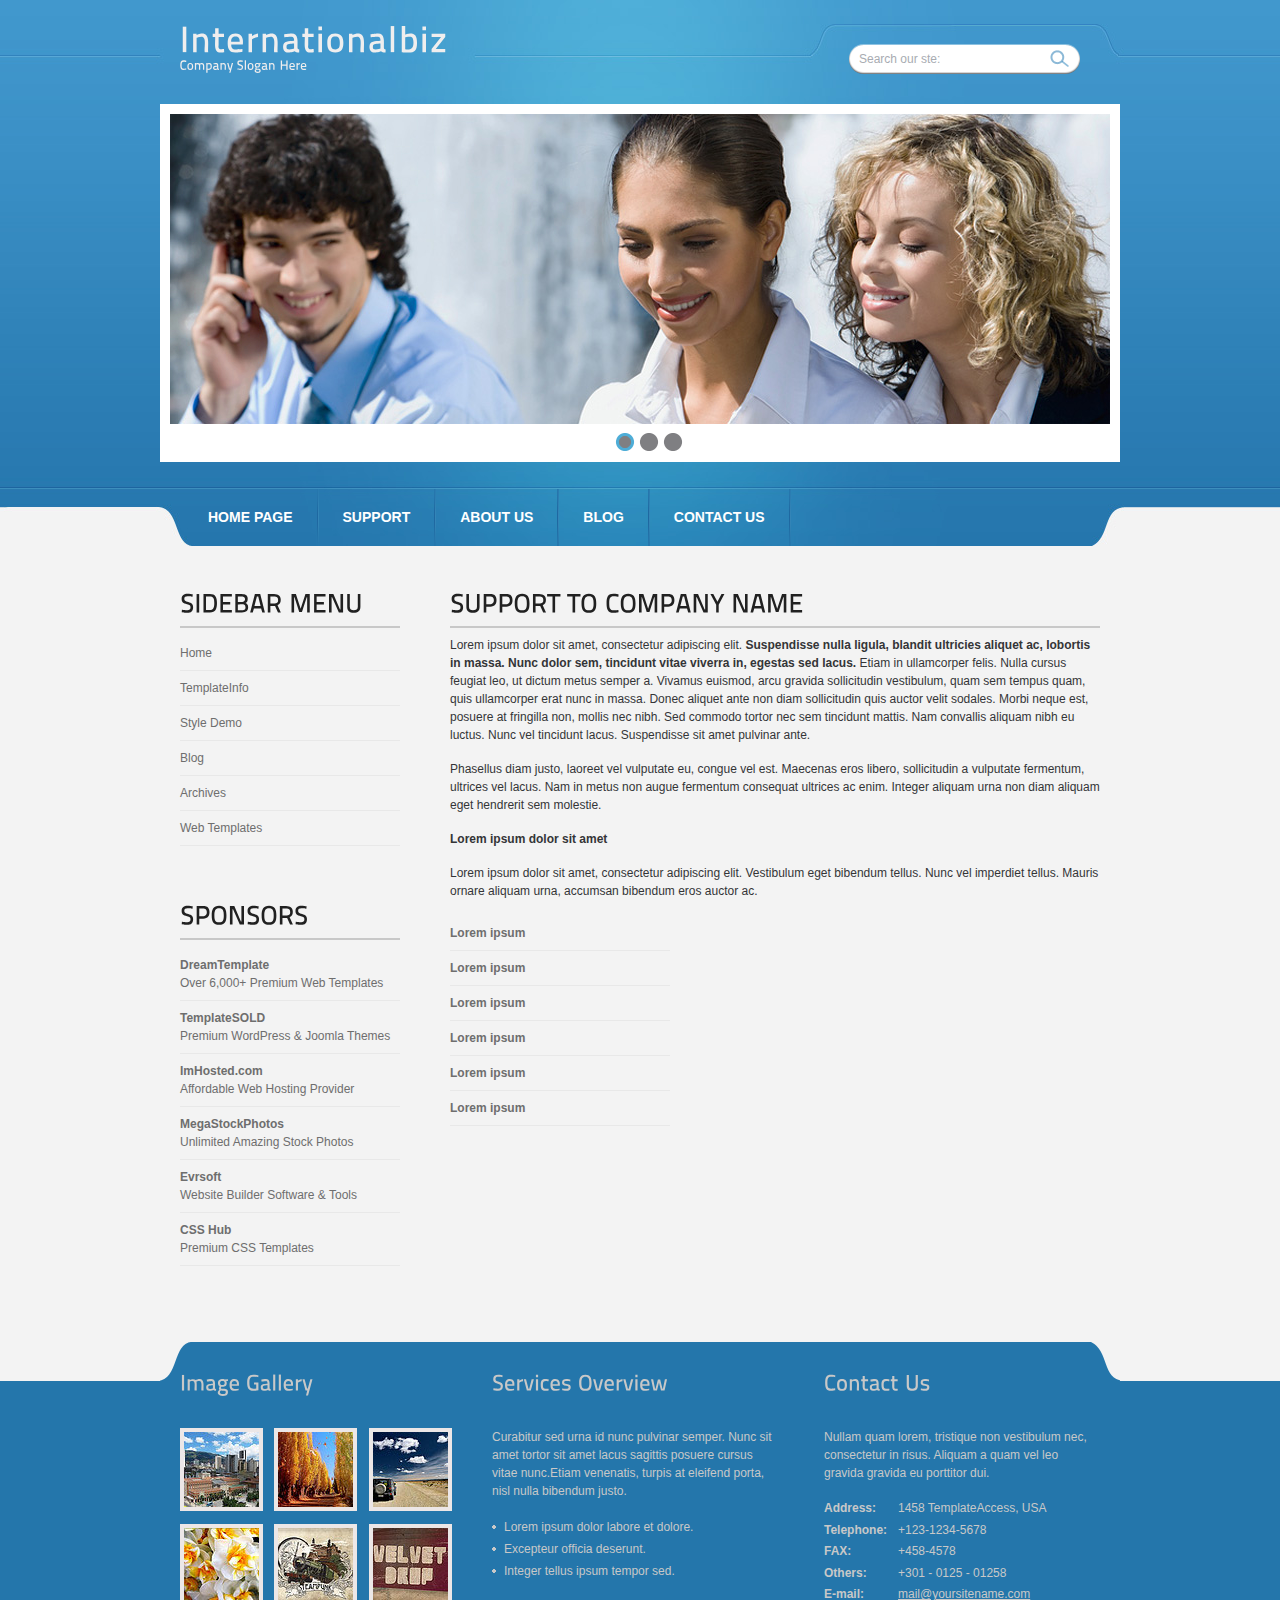
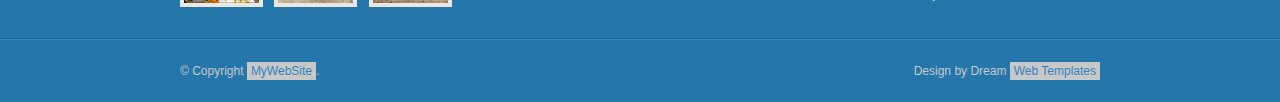
<file: support.html>
<!DOCTYPE html PUBLIC "-//W3C//DTD XHTML 1.0 Transitional//EN" "http://www.w3.org/TR/xhtml1/DTD/xhtml1-transitional.dtd">
<html xmlns="http://www.w3.org/1999/xhtml">
<head>
<title>Internationalbiz | Support</title>
<meta http-equiv="Content-Type" content="text/html; charset=utf-8" />
<link href="css/style.css" rel="stylesheet" type="text/css" />
<link rel="stylesheet" type="text/css" href="css/coin-slider.css" />
<script type="text/javascript" src="js/cufon-yui.js"></script>
<script type="text/javascript" src="js/cufon-titillium-600.js"></script>
<script type="text/javascript" src="js/jquery-1.4.2.min.js"></script>
<script type="text/javascript" src="js/script.js"></script>
<script type="text/javascript" src="js/coin-slider.min.js"></script>
</head>
<body>
<div class="main">
  <div class="header">
    <div class="header_resize">
      <div class="logo">
        <h1><a href="index.html">International<span>biz</span> <small>Company Slogan Here</small></a></h1>
      </div>
      <div class="searchform">
        <form id="formsearch" name="formsearch" method="post" action="#">
          <span>
          <input name="editbox_search" class="editbox_search" id="editbox_search" maxlength="80" value="Search our ste:" type="text" />
          </span>
          <input name="button_search" src="images/search.gif" class="button_search" type="image" />
        </form>
      </div>
      <div class="clr"></div>
      <div class="slider">
        <div id="coin-slider"> <a href="#"><img src="images/slide1.jpg" width="940" height="310" alt="" /> </a> <a href="#"><img src="images/slide2.jpg" width="940" height="310" alt="" /> </a> <a href="#"><img src="images/slide3.jpg" width="940" height="310" alt="" /> </a> </div>
        <div class="clr"></div>
      </div>
      <div class="clr"></div>
      <div class="menu_nav">
        <ul>
          <li><a href="index.html"><span>Home Page</span></a></li>
          <li class="active"><a href="support.html"><span>Support</span></a></li>
          <li><a href="about.html"><span>About Us</span></a></li>
          <li><a href="blog.html"><span>Blog</span></a></li>
          <li><a href="contact.html"><span>Contact Us</span></a></li>
        </ul>
      </div>
      <div class="clr"></div>
    </div>
  </div>
  <div class="content">
    <div class="content_resize">
      <div class="mainbar">
        <div class="article">
          <h2><span>Support to</span> Company Name</h2>
          <div class="clr"></div>
          <p>Lorem ipsum dolor sit amet, consectetur adipiscing elit. <strong>Suspendisse nulla ligula, blandit ultricies aliquet ac, lobortis in massa. Nunc dolor sem, tincidunt vitae viverra in, egestas sed lacus.</strong> Etiam in ullamcorper felis. Nulla cursus feugiat leo, ut dictum metus semper a. Vivamus euismod, arcu gravida sollicitudin vestibulum, quam sem tempus quam, quis ullamcorper erat nunc in massa. Donec aliquet ante non diam sollicitudin quis auctor velit sodales. Morbi neque est, posuere at fringilla non, mollis nec nibh. Sed commodo tortor nec sem tincidunt mattis. Nam convallis aliquam nibh eu luctus. Nunc vel tincidunt lacus. Suspendisse sit amet pulvinar ante.</p>
          <p>Phasellus diam justo, laoreet vel vulputate eu, congue vel est. Maecenas eros libero, sollicitudin a vulputate fermentum, ultrices vel lacus. Nam in metus non augue fermentum consequat ultrices ac enim. Integer aliquam urna non diam aliquam eget hendrerit sem molestie.</p>
          <p><strong>Lorem ipsum dolor sit amet</strong></p>
          <p>Lorem ipsum dolor sit amet, consectetur adipiscing elit. Vestibulum eget bibendum tellus. Nunc vel imperdiet tellus. Mauris ornare aliquam urna, accumsan bibendum eros auctor ac.</p>
          <ul class="sb_menu">
            <li><a href="#"><strong>Lorem ipsum</strong></a></li>
            <li><a href="#"><strong>Lorem ipsum</strong></a></li>
            <li><a href="#"><strong>Lorem ipsum</strong></a></li>
            <li><a href="#"><strong>Lorem ipsum</strong></a></li>
            <li><a href="#"><strong>Lorem ipsum</strong></a></li>
            <li><a href="#"><strong>Lorem ipsum</strong></a></li>
          </ul>
        </div>
      </div>
      <div class="sidebar">
        <div class="gadget">
          <h2 class="star"><span>Sidebar</span> Menu</h2>
          <div class="clr"></div>
          <ul class="sb_menu">
            <li><a href="#">Home</a></li>
            <li><a href="#">TemplateInfo</a></li>
            <li><a href="#">Style Demo</a></li>
            <li><a href="#">Blog</a></li>
            <li><a href="#">Archives</a></li>
            <li><a href="#">Web Templates</a></li>
          </ul>
        </div>
        <div class="gadget">
          <h2 class="star"><span>Sponsors</span></h2>
          <div class="clr"></div>
          <ul class="ex_menu">
            <li><a href="http://www.dreamtemplate.com/">DreamTemplate</a><br />
              Over 6,000+ Premium Web Templates</li>
            <li><a href="http://www.templatesold.com/">TemplateSOLD</a><br />
              Premium WordPress &amp; Joomla Themes</li>
            <li><a href="http://www.imhosted.com/">ImHosted.com</a><br />
              Affordable Web Hosting Provider</li>
            <li><a href="http://www.megastockphotos.com/">MegaStockPhotos</a><br />
              Unlimited Amazing Stock Photos</li>
            <li><a href="http://www.evrsoft.com/">Evrsoft</a><br />
              Website Builder Software &amp; Tools</li>
            <li><a href="http://www.csshub.com/">CSS Hub</a><br />
              Premium CSS Templates</li>
          </ul>
        </div>
      </div>
      <div class="clr"></div>
    </div>
  </div>
  <div class="fbg">
    <div class="fbg_resize">
      <div class="col c1">
        <h2><span>Image</span> Gallery</h2>
        <a href="#"><img src="images/gal1.jpg" width="75" height="75" alt="" class="gal" /></a> <a href="#"><img src="images/gal2.jpg" width="75" height="75" alt="" class="gal" /></a> <a href="#"><img src="images/gal3.jpg" width="75" height="75" alt="" class="gal" /></a> <a href="#"><img src="images/gal4.jpg" width="75" height="75" alt="" class="gal" /></a> <a href="#"><img src="images/gal5.jpg" width="75" height="75" alt="" class="gal" /></a> <a href="#"><img src="images/gal6.jpg" width="75" height="75" alt="" class="gal" /></a> </div>
      <div class="col c2">
        <h2><span>Services</span> Overview</h2>
        <p>Curabitur sed urna id nunc pulvinar semper. Nunc sit amet tortor sit amet lacus sagittis posuere cursus vitae nunc.Etiam venenatis, turpis at eleifend porta, nisl nulla bibendum justo.</p>
        <ul class="fbg_ul">
          <li><a href="#">Lorem ipsum dolor labore et dolore.</a></li>
          <li><a href="#">Excepteur officia deserunt.</a></li>
          <li><a href="#">Integer tellus ipsum tempor sed.</a></li>
        </ul>
      </div>
      <div class="col c3">
        <h2><span>Contact</span> Us</h2>
        <p>Nullam quam lorem, tristique non vestibulum nec, consectetur in risus. Aliquam a quam vel leo gravida gravida eu porttitor dui.</p>
        <p class="contact_info"> <span>Address:</span> 1458 TemplateAccess, USA<br />
          <span>Telephone:</span> +123-1234-5678<br />
          <span>FAX:</span> +458-4578<br />
          <span>Others:</span> +301 - 0125 - 01258<br />
          <span>E-mail:</span> <a href="#">mail@yoursitename.com</a> </p>
      </div>
      <div class="clr"></div>
    </div>
  </div>
  <div class="footer">
    <div class="footer_resize">
      <p class="lf">&copy; Copyright <a href="#">MyWebSite</a>.</p>
      <p class="rf">Design by Dream <a href="http://www.dreamtemplate.com/">Web Templates</a></p>
      <div style="clear:both;"></div>
    </div>
  </div>
</div>
</body>
</html>
</file>
<file: css/style.css>
/* Design by http://www.dreamtemplate.com */
@charset "utf-8";
body {
	margin:0;
	padding:0;
	width:100%;
	color:#343537;
	font:normal 12px/1.5em "Liberation sans", Arial, Helvetica, sans-serif;
	background:#f3f3f3 url(../images/main_bg.gif) repeat-x center top;
}
html, .main {
	padding:0;
	margin:0;
}
.main {
	background:url(../images/hbg_bg.jpg) no-repeat center top;
}
.clr {
	clear:both;
	padding:0;
	margin:0;
	width:100%;
	font-size:0;
	line-height:0;
}
h2 {
	margin:8px 0;
	padding:8px 0;
	font-size:26px;
	font-weight:normal;
	color:#343537;
	text-transform:uppercase;
	border-bottom:2px solid #c8c8c8;
}
p {
	margin:8px 0;
	padding:0 0 8px 0;
}
a {
	color:#3183bf;
	text-decoration:underline;
}
.header, .content, .menu_nav, .fbg, .footer, form, ol, ol li, ul, .content .mainbar, .content .sidebar {
	margin:0;
	padding:0;
}
.header {
}
.header_resize {
	margin:0 auto;
	padding:0;
	width:960px;
}
.logo {
	padding:0 0 0 20px;
	float:none;
	float:left;
	width:auto;
	height:104px;
}
h1 {
	margin:0;
	padding:24px 0 0;
	font-size:36px;
	font-weight:bold;
	line-height:1.2em;
	text-transform:none;
	letter-spacing:1px;
}
h1 a, h1 a:hover {
	color:#efeeee;
	text-decoration:none;
}
h1 span {
}
h1 small {
	display:block;
	font-size:13px;
	line-height:1.2em;
	letter-spacing:normal;
	text-transform:none;
	color:#efeeee;
}
.slider {
	margin:0 0 20px;
	padding:10px;
	background:#fff;
}
.rss {
	padding:18px 20px 0 0;
	float:right;
	width:auto;
}
.rss p {
	margin:0;
	padding:0;
	float:right;
	width:auto;
	color:#fff;
	font-size:13px;
	line-height:1.5em;
	font-weight:bold;
}
.rss a {
	color:#fff;
	text-decoration:none;
}
.rss a:hover {
	text-decoration:underline;
}
.rss img {
	margin:-3px 0 -3px 6px;
	border:none;
}
.menu_nav {
	margin:0;
	padding:7px 0 0 24px;
	height:57px;
}
.menu_nav ul {
	list-style:none;
	padding:0;
	height:57px;
	float:left;
}
.menu_nav ul li {
	margin:0;
	padding:0 2px 0 0;
	float:left;
	background:url(../images/menu_split.gif) no-repeat right center;
}
.menu_nav ul li a {
	display:block;
	margin:0;
	padding:19px 24px;
	font-size:14px;
	line-height:19px;
	font-weight:bold;
	color:#fff;
	text-decoration:none;
	text-transform:uppercase;
	text-align:center;
}
.menu_nav ul li.active a, .menu_nav ul li a:hover {
	text-decoration:none;
	color:#fff;
}
.content {
	padding:0;
}
.content_resize {
	margin:0 auto;
	padding:24px 0 40px;
	width:960px;
}
.content .mainbar {
	margin:0;
	padding:0;
	float:right;
	width:690px;
}
.content .mainbar h2 {
	margin-bottom:0;
	padding-bottom:8px;
	font-size:26px;
	line-height:1.2em;
	color:#212121;
}
.content .mainbar div.img {
	padding:0 0 12px;
	float:left;
}
.content .mainbar img {
}
.content .mainbar img.fl {
	margin:0;
	border:1px solid #dedede;
}
.content .mainbar .article {
	margin:0 0 8px;
	padding:6px 20px;
}
.content .mainbar .post_content {
}
.content .mainbar .post_content strong {
	color:#6d6d6d;
}
.content .sidebar {
	padding:0;
	float:left;
	width:260px;
}
.content .sidebar .gadget {
	margin:0 0 12px;
	padding:6px 20px 24px;
}
.content .sidebar h2 {
	color:#212121;
}
ul.sb_menu, ul.ex_menu {
	margin:0;
	padding:0;
	list-style:none;
	color:#6e6e6e;
}
ul.sb_menu li, ul.ex_menu li {
	margin:0;
	border-bottom:1px solid #e8e8e8;
}
ul.sb_menu li, ul.ex_menu li {
	padding:8px 0;
	width:220px;
}
ul.sb_menu li a {
	color:#6e6e6e;
	text-decoration:none;
	margin-left:-16px;
	padding:4px 8px 4px 16px;
}
ul.ex_menu li a {
	font-weight:bold;
	color:#6e6e6e;
	text-decoration:none;
}
ul.sb_menu li a:hover, ul.ex_menu li a:hover {
	color:#3183bf;
	font-weight:bold;
	text-decoration:none;
}
p.spec {
	padding:0 0 16px;
}
p.infopost {
	margin:0 0 8px;
	padding:6px 0;
}
p.infopost a {
	padding:0 2px;
	text-decoration:none;
	font-weight:normal;
}
p.infopost a:hover {
	text-decoration:underline;
}
p.infopost span.date {
	padding:2px 4px;
	color:#fff;
	background:#3183bf;
}
.article a.com {
	float:right;
	margin:-32px 0;
	padding:8px 0 0 48px;
	width:44px;
	height:36px;
	font-size:30px;
	font-weight:normal;
	text-decoration:none;
	text-align:center;
	color:#fff;
	background:url(../images/comment.gif) no-repeat left top;
}
.article a.com:hover {
	text-decoration:none;
}
.article a.com span {
	font-weight:normal;
}
.post_content a.rm {
	display:block;
	float:left;
	margin:0 0 16px;
	padding:12px 0;
	font-size:13px;
	line-height:16px;
	font-weight:bold;
	text-transform:none;
	color:#3183bf;
	text-decoration:none;
	text-align:center;
}
.post_content a.rm:hover {
	text-decoration:underline;
}
.content p.pages {
	margin:0;
	padding:6px 20px;
	font-size:11px;
	line-height:16px;
	color:#6e6e6e;
	text-align:left;
}
.content p.pages span, .content p.pages a {
	display:block;
	float:left;
	margin:0 4px 0 0;
	padding:6px 18px;
	text-decoration:none;
	text-align:center;
}
.content p.pages span, .content p.pages a:hover {
	color:#fff;
	background:#2e2e2e;
}
.content p.pages a {
	color:#6e6e6e;
	border:none;
}
.content p.pages small {
	font-size:12px;
	float:right;
}
.content .mainbar .comment {
	margin:0;
	padding:16px 0 0 0;
}
.content .mainbar .comment img.userpic {
	border:1px solid #dedede;
	margin:10px 16px 0 0;
	padding:0;
	float:left;
}
.fbg {
	background:#2476ab url(../images/fbg_bg.gif) repeat-x left top;
	border-bottom:1px solid #1b639a;
}
.fbg_resize {
	margin:0 auto;
	width:920px;
	padding:16px 20px;
	color:#c8c8c8;
	background:url(../images/fbg_c.gif) repeat-x left top;
}
.fbg h2 {
	color:#c8c8c8;
	padding-bottom:24px;
	font-size:22px;
	border-bottom:none;
	text-transform:none;
}
.fbg img.gal {
	margin:0 8px 8px 0;
	padding:0;
	border:4px solid #ece7e7;
}
.fbg .col {
	margin:0;
	float:left;
}
.fbg .c1 {
	padding:0 16px 0 0;
	width:280px;
}
.fbg .c2 {
	padding:0 36px 0 16px;
	width:280px;
}
.fbg .c3 {
	padding:0 0 0 16px;
	width:274px;
}
.fbg .fbg_ul {
	margin:0;
	padding:0;
	list-style:none;
}
.fbg .fbg_ul li {
	margin:0;
	padding:0;
	list-style:none;
}
.fbg .fbg_ul li a {
	display:block;
	margin:0;
	padding:2px 0 2px 12px;
	color:#c8c8c8;
	text-decoration:none;
	background:url(../images/li.gif) no-repeat left center;
}
.fbg .fbg_ul li a:hover {
	color:#c8c8c8;
	text-decoration:underline;
}
.fbg p.contact_info {
	line-height:1.8em;
}
.fbg p.contact_info a {
	color:#c8c8c8;
	text-decoration:underline;
	font-weight:normal;
}
.fbg p.contact_info span {
	display:block;
	float:left;
	width:74px;
	font-weight:bold;
}
ol {
	list-style:none;
}
ol li {
	display:block;
	clear:both;
}
ol li label {
	display:block;
	margin:0;
	padding:16px 0 0 0;
}
ol li input.text {
	width:480px;
	border:1px solid #c0c0c0;
	margin:0;
	padding:5px 2px;
	height:16px;
	background-color:#fff;
}
ol li textarea {
	width:480px;
	border:1px solid #c0c0c0;
	margin:0;
	padding:2px;
	background-color:#fff;
}
ol li .send {
	margin:16px 0 0 0;
}
.searchform {
	padding:12px 40px 0 0;
	float:right;
}
#formsearch {
	margin:0;
	padding:32px 0 0 20px;
	width:auto;
	height:30px;
}
#formsearch span {
	display:block;
	margin:0;
	padding:0;
	float:left;
	background:url(../images/search_bg.gif) no-repeat left top;
}
#formsearch input.editbox_search {
	margin:0;
	padding:7px 10px;
	float:left;
	width:178px;
	font-size:12px;
	line-height:16px;
	color:#a8acb2;
	background:none;
	outline:none;
	border:none;
}
#formsearch input.button_search {
	margin:0;
	padding:0;
	border:none;
	float:left;
}
.footer {
	background:#2476ab;
	border-top:1px solid #3b8cba;
}
.footer_resize {
	margin:0 auto;
	padding:0 20px;
	width:920px;
	line-height:1.5em;
	color:#c8c8c8;
}
.footer_resize p {
	margin:24px 0;
	padding:0;
	line-height:normal;
	white-space:nowrap;
	text-indent:inherit;
}
.footer_resize a {
	padding:2px 4px;
	color:#3183bf;
	background:#c8c8c8;
	font-weight:normal;
	margin:0;
	border:none;
	text-decoration:none;
}
.footer_resize a:hover {
	text-decoration:none;
}
.footer_resize .lf {
	float:left;
}
.footer_resize .rf {
	float:right;
}
a {
	outline:none;
}
</file>
<file: css/mystyle1.css>
label.custom-select {
    position: relative;
    display: inline-block;

}

.custom-select select {
    background: transparent;
   border: none;
   font-size: 14px;
   height: 29px;
   padding: 5px; /* If you add too much padding here, the options won't show in IE */
   width: 200px;
   margin-top:20px;
   margin-left:120px;
}

/* Select arrow styling */
.custom-select:after {
    /*content: "▼";*/
    position: absolute;
    top: 0;
    right: 0;
    bottom: 0;
    font-size: 60%;
    line-height: 30px;
    padding: 0 7px;
    background: #000;
    color: white;
    pointer-events: none;
}

.no-pointer-events .custom-select:after {
    content: none;
}
</file>
<file: css/coin-slider.css>
/*
	Coin Slider jQuery plugin CSS styles
	http://workshop.rs/projects/coin-slider
*/
.coin-slider {
	padding:0;
	overflow:hidden;
	zoom:1;
	position:relative;
	float:right;
}
.coin-slider a {
	text-decoration:none;
	outline:none;
	border:none;
}
/* buttons for switching */
.cs-buttons {
	margin:8px 0 0;
	padding:0;
	font-size:0;
	float:left;
}
.cs-buttons a {
	margin:0 2px;
	width:20px;
	height:20px;
	float:left;
	color:#fff;
	text-indent:-10000px;
	background:url(../images/slide_p.png) no-repeat center center;
}
.cs-buttons a.cs-active {
	color:#fff;
	background-image:url(../images/slide_a.png);
}
/* text in slider */
.cs-title {
	display:none;
	padding:16px 60px 16px 24px;
	width:876px;
	color:#fff;
	font-size:15px;
	line-height:1.5em;
	background:url(../images/overlay.png) repeat left top;
}
.cs-title big {
	font-size:20px;
}
/* buttons Next and Prew */
.cs-prev, .cs-next {
	background:url(../images/overlay.png) repeat left top;
	color:#fff;
	padding:0px 10px;
}
</file>
